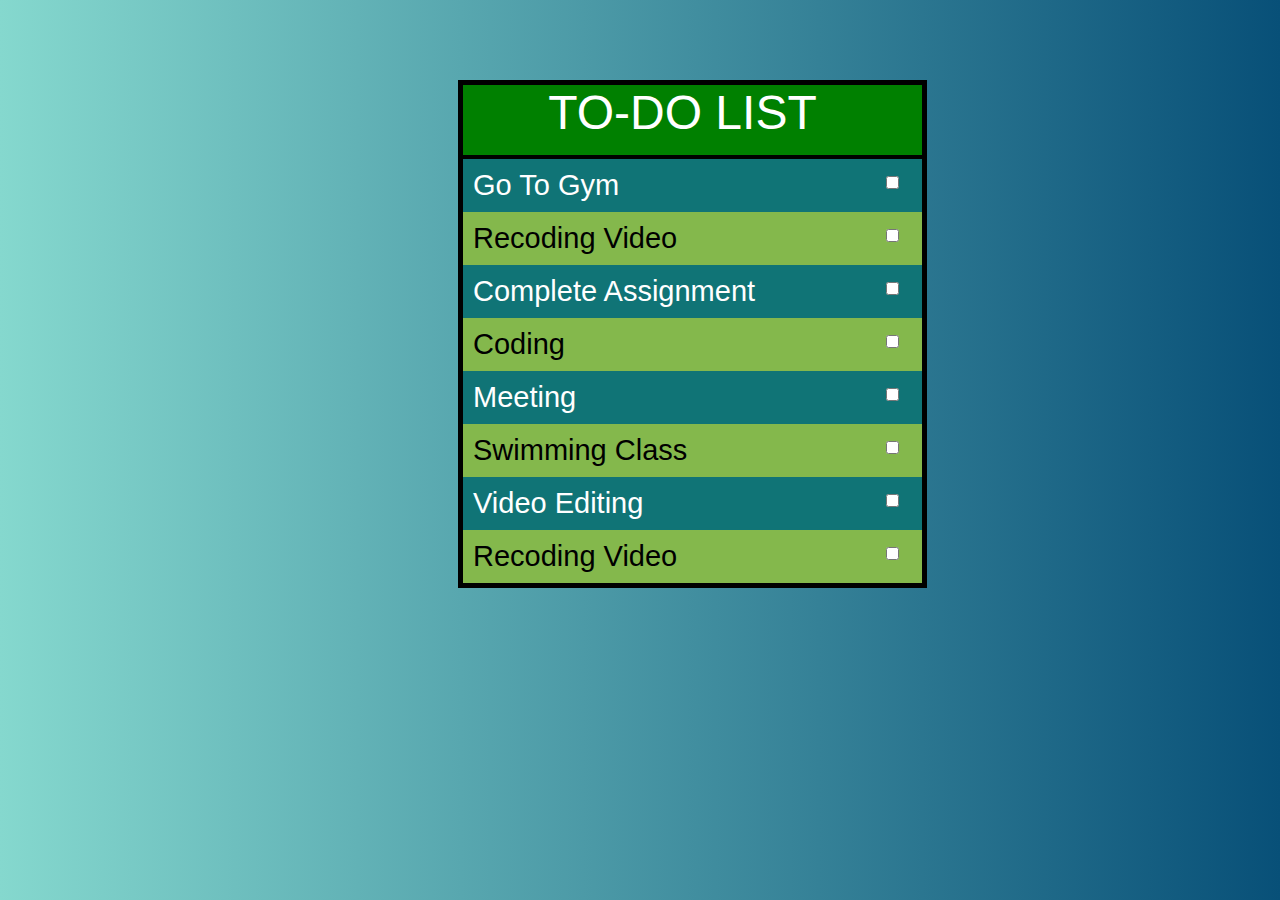
<file: index.html>
<!DOCTYPE html>
<html lang="en">
<head>
    <meta charset="UTF-8">
    <title>ToDo List</title>
    <link rel="stylesheet" href="new.css">
</head>
<body>
    
    <div class="todo">
        <div class="header"><span>TO-DO LIST</span></div>
        
        <div class="desc">
            <ul class="list">
                <li class="dark-green">
                    <input type="checkbox">
                    <label for="">Go To Gym</label>
                </li>
                 <li class="green">
                    <input type="checkbox">
                    <label for="">Recoding Video</label>
                </li>
                 <li class="dark-green">
                    <input type="checkbox">
                    <label for="">Complete Assignment</label>
                </li>
                <li class="green">
                    <input type="checkbox">
                    <label for="">Coding</label>
                </li>
                 <li class="dark-green">
                    <input type="checkbox">
                    <label for="">Meeting</label>
                </li>
                <li class="green">
                    <input type="checkbox">
                    <label for="">Swimming Class</label>
                </li>
                 <li class="dark-green">
                    <input type="checkbox">
                    <label for="">Video Editing</label>
                </li>
                <li class="green">
                    <input type="checkbox">
                    <label for="">Recoding Video</label>
                </li>
            </ul>
        </div>
    </div>
    
</body>
</html>
</file>
<file: new.css>
.{
    margin: 0;
    padding: 0;
    width: 0;
    height: 0;
    border: none;
    box-sizing: border-box;
}

body{
    background: #085078;  /* fallback for old browsers */
background: -webkit-linear-gradient(to right, #85D8CE, #085078);  /* Chrome 10-25, Safari 5.1-6 */
background: linear-gradient(to right, #85D8CE, #085078); /* W3C, IE 10+/ Edge, Firefox 16+, Chrome 26+, Opera 12+, Safari 7+ */

    min-height: 100%;
    font-family: sans-serif;
}

.todo{
    width: 459px;
    height: 498px;
    margin-left: 450px;
    margin-top: 80px;
    background-color: #fff;
    border: 5px solid #000;
}

.header{
    height: 50px;
    font-size: 3rem;
    border-color: red;
    background-color: green;
    text-align: center;
    padding-bottom: 20px;
    display: block;
    border-bottom: 5px solid #000;
}

span{
    margin-right: 20px;
    color: #fff;
}

.desc{
    margin-top: -29.56px;
    height: 87%;
    margin-left: -40px;
}

input[type="checkbox"]
{
    position: relative;
    top: 14px;
    right: 20px;
    float: right;
}

input[type="checkbox"]:checked+label
{
    text-decoration: line-through;
    color: #fff;
}

.list{
    font-size: 29px;
    list-style-type: none;
}

.list li{
    float: left;
    width: 100%;
}

label{
    padding: 10px;
    float: left;
    width: 90%;
}

.dark-green{
    background-color: #107476;
    color: #fff;
}

.green{
    background-color: hsl(89,43%,51%);
}
</file>
